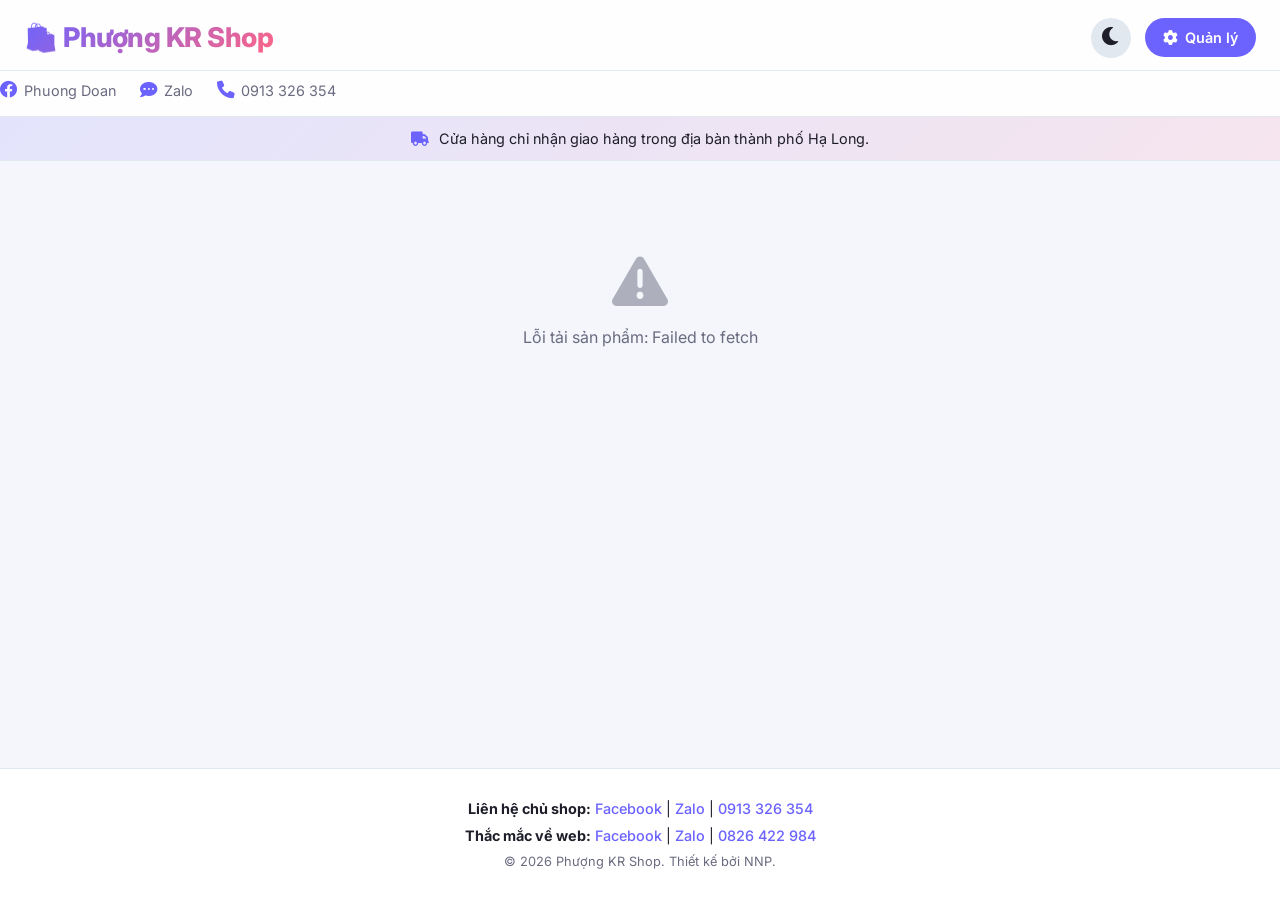
<file: index.html>
<!DOCTYPE html>
<html lang="vi">
<head>
    <meta charset="UTF-8" />
    <meta name="viewport" content="width=device-width, initial-scale=1.0, maximum-scale=1.0, user-scalable=yes" />
    <title>Phượng KOREA Shop</title>
    <link rel="stylesheet" href="https://cdnjs.cloudflare.com/ajax/libs/font-awesome/6.0.0-beta3/css/all.min.css" />
    <link rel="stylesheet" href="css/style.css" />
</head>
<body>
    <!-- Header -->
    <header>
        <div class="container header-content">
            <h1 class="logo">🛍️ Phượng KR Shop</h1>
            <div class="header-actions">
                <button id="themeToggle" class="icon-btn" title="Chuyển đổi theme">
                    <i class="fas fa-moon"></i>
                </button>
                <a href="admin.html" id="adminLink" class="admin-link"><i class="fas fa-cog"></i> Quản lý</a>
            </div>
        </div>
        <!-- Thông tin liên hệ chủ shop (hiển thị trên mobile thì nhỏ gọn) -->
        <div class="container contact-bar">
            <a href="https://www.facebook.com/phuong.doan.9619934" target="_blank" class="contact-link"><i class="fab fa-facebook"></i> Phuong Doan</a>
            <a href="https://zalo.me/84913326354" target="_blank" class="contact-link"><i class="fas fa-comment-dots"></i> Zalo</a>
            <a href="tel:0913326354" class="contact-link"><i class="fas fa-phone"></i> 0913 326 354</a>
        </div>
    </header>

    <!-- Ghi chú khu vực giao hàng -->
    <div class="notice-bar">
        <div class="container">
            <i class="fas fa-truck"></i> Cửa hàng chỉ nhận giao hàng trong địa bàn thành phố Hạ Long.
        </div>
    </div>

    <!-- Main content -->
    <main class="container">
        <div id="productGrid" class="product-grid">
            <!-- Sản phẩm sẽ được JS render -->
        </div>
    </main>

    <!-- Footer -->
    <footer>
        <div class="container footer-content">
            <div class="footer-info">
                <p><strong>Liên hệ chủ shop:</strong> <a href="https://www.facebook.com/phuong.doan.9619934" target="_blank">Facebook</a> | <a href="https://zalo.me/84913326354" target="_blank">Zalo</a> | <a href="tel:0913326354">0913 326 354</a></p>
                <p><strong>Thắc mắc về web:</strong> <a href="https://www.facebook.com/ngocphuocccccc/" target="_blank">Facebook</a> | <a href="https://zalo.me/8426422984" target="_blank">Zalo</a> | <a href="tel:0826422984">0826 422 984</a></p>
                <p class="copyright">&copy; 2026 Phượng KR Shop. Thiết kế bởi NNP.</p>
            </div>
        </div>
    </footer>

    <!-- Modal chi tiết sản phẩm -->
    <div id="productModal" class="modal">
        <div class="modal-content">
            <span class="close-modal">&times;</span>
            <div id="modalBody"></div>
        </div>
    </div>

    <!-- Popup nhập mật khẩu quản lý (hiện ngay trên trang chủ, làm mờ nền phía sau) -->
    <div id="passwordScreen" class="modal">
        <div class="password-modal">
            <button type="button" id="closePasswordBtn" class="modal-close-btn" title="Đóng">&times;</button>
            <h2>🔐 Quản lý sản phẩm</h2>
            <p>Vui lòng nhập mật khẩu</p>
            <input type="password" id="passwordInput" placeholder="Mật khẩu..." autocomplete="current-password" />
            <button class="btn btn-primary" onclick="checkPasswordIndex()">Xác nhận</button>
            <div id="loginError" class="error"></div>
        </div>
    </div>

    <script src="js/utils.js"></script>
    <script src="js/main.js"></script>
</body>
</html>
</file>
<file: css/style.css>
@import url('https://fonts.googleapis.com/css2?family=Inter:wght@300;400;500;600;700;800&display=swap');

:root {
    --primary: #6C63FF;
    --primary-dark: #5a52d5;
    --secondary: #FF6584;
    --bg: #f4f6fc;
    --bg-card: #ffffff;
    --text: #1e1e2a;
    --text-light: #6b6b80;
    --border: #e2e8f0;
    --shadow: 0 8px 30px rgba(0, 0, 0, 0.06);
    --radius: 16px;
    --transition: 0.25s cubic-bezier(0.4, 0, 0.2, 1);
}

body.dark {
    --bg: #12121a;
    --bg-card: #1e1e2e;
    --text: #eaeef2;
    --text-light: #a0a0b8;
    --border: #2d2d44;
    --shadow: 0 8px 30px rgba(0, 0, 0, 0.4);
}

* {
    margin: 0;
    padding: 0;
    box-sizing: border-box;
    font-family: 'Inter', -apple-system, BlinkMacSystemFont, sans-serif;
}

body {
    background: var(--bg);
    color: var(--text);
    transition: background 0.4s, color 0.4s;
    line-height: 1.6;
    min-height: 100vh;
    display: flex;
    flex-direction: column;
}

.container {
    max-width: 1280px;
    margin: 0 auto;
    padding: 0 24px;
}

/* ===== HEADER ===== */
header {
    background: var(--bg-card);
    border-bottom: 1px solid var(--border);
    padding: 16px 0 10px;
    position: sticky;
    top: 0;
    z-index: 100;
    backdrop-filter: blur(8px);
    background: rgba(255, 255, 255, 0.85);
    transition: background 0.4s, border-color 0.4s;
}
body.dark header {
    background: rgba(18, 18, 26, 0.9);
}
.header-content {
    display: flex;
    justify-content: space-between;
    align-items: center;
    flex-wrap: wrap;
    gap: 10px;
}
.logo {
    font-size: 1.7rem;
    font-weight: 800;
    letter-spacing: -0.5px;
    background: linear-gradient(135deg, var(--primary), var(--secondary));
    -webkit-background-clip: text;
    -webkit-text-fill-color: transparent;
    background-clip: text;
}
.logo i {
    -webkit-text-fill-color: initial;
    color: var(--primary);
    margin-right: 6px;
}
.header-actions {
    display: flex;
    align-items: center;
    gap: 14px;
}
.icon-btn {
    background: var(--border);
    border: none;
    font-size: 1.3rem;
    width: 40px;
    height: 40px;
    border-radius: 50%;
    display: flex;
    align-items: center;
    justify-content: center;
    cursor: pointer;
    color: var(--text);
    transition: background 0.2s, transform 0.2s;
}
.icon-btn:hover {
    background: var(--primary);
    color: #fff;
    transform: scale(1.05);
}
.admin-link {
    background: var(--primary);
    color: #fff;
    padding: 8px 18px;
    border-radius: 30px;
    font-weight: 600;
    font-size: 0.9rem;
    text-decoration: none;
    display: inline-flex;
    align-items: center;
    gap: 8px;
    transition: background 0.2s, transform 0.2s;
}
.admin-link:hover {
    background: var(--primary-dark);
    transform: translateY(-2px);
}
.contact-bar {
    display: flex;
    flex-wrap: wrap;
    gap: 16px 24px;
    padding: 8px 0 4px;
    border-top: 1px solid var(--border);
    margin-top: 10px;
    font-size: 0.9rem;
}
.contact-bar .contact-link {
    color: var(--text-light);
    text-decoration: none;
    display: inline-flex;
    align-items: center;
    gap: 6px;
    transition: color 0.2s;
}
.contact-bar .contact-link:hover {
    color: var(--primary);
}
.contact-bar .contact-link i {
    font-size: 1.1rem;
    color: var(--primary);
}

/* ===== PRODUCT GRID ===== */
.product-grid {
    display: grid;
    grid-template-columns: repeat(auto-fill, minmax(240px, 1fr));
    gap: 28px;
    margin: 32px 0 40px;
}
.product-card {
    background: var(--bg-card);
    border-radius: var(--radius);
    overflow: hidden;
    box-shadow: var(--shadow);
    transition: transform 0.3s ease, box-shadow 0.3s ease;
    cursor: pointer;
    border: 1px solid var(--border);
    display: flex;
    flex-direction: column;
}
.product-card:hover {
    transform: translateY(-8px);
    box-shadow: 0 16px 48px rgba(108, 99, 255, 0.12);
}
.product-card img.main-img {
    width: 100%;
    height: 200px;
    object-fit: cover;
    background: var(--border);
    transition: transform 0.5s ease;
}
.product-card:hover img.main-img {
    transform: scale(1.02);
}
.product-info {
    padding: 16px 18px 18px;
    flex: 1;
    display: flex;
    flex-direction: column;
}
.product-name {
    font-weight: 600;
    font-size: 1.05rem;
    line-height: 1.4;
    margin-bottom: 6px;
    display: -webkit-box;
    -webkit-line-clamp: 2;
    -webkit-box-orient: vertical;
    overflow: hidden;
}
.product-price {
    font-size: 1.25rem;
    font-weight: 700;
    color: var(--secondary);
    margin-top: auto;
    display: flex;
    align-items: center;
    flex-wrap: wrap;
    gap: 6px;
}
.product-price .original {
    font-size: 0.85rem;
    color: var(--text-light);
    text-decoration: line-through;
    font-weight: 400;
}
.product-price .discount-badge {
    background: var(--secondary);
    color: #fff;
    font-size: 0.7rem;
    font-weight: 700;
    padding: 2px 10px;
    border-radius: 20px;
    margin-left: 4px;
}
.product-stock {
    font-size: 0.85rem;
    margin-top: 8px;
    color: var(--text-light);
    display: flex;
    align-items: center;
    gap: 6px;
}
.product-stock.out-of-stock {
    color: #f39c12;
}
.no-products, .no-image {
    text-align: center;
    padding: 60px 20px;
    color: var(--text-light);
}
.no-products i, .no-image i {
    font-size: 3.5rem;
    display: block;
    margin-bottom: 16px;
    opacity: 0.5;
}

/* ===== MODAL ===== */
.modal {
    display: none;
    position: fixed;
    inset: 0;
    background: rgba(0, 0, 0, 0.5);
    backdrop-filter: blur(6px);
    z-index: 1000;
    justify-content: center;
    align-items: center;
    padding: 20px;
}
.modal-content {
    background: var(--bg-card);
    max-width: 720px;
    width: 100%;
    max-height: 90vh;
    border-radius: var(--radius);
    padding: 28px;
    overflow-y: auto;
    position: relative;
    animation: slideUp 0.35s ease-out;
    border: 1px solid var(--border);
    box-shadow: 0 24px 64px rgba(0, 0, 0, 0.2);
}
@keyframes slideUp {
    from { opacity: 0; transform: translateY(40px) scale(0.96); }
    to { opacity: 1; transform: translateY(0) scale(1); }
}
.close-modal {
    position: sticky;
    top: 0;
    float: right;
    font-size: 2rem;
    cursor: pointer;
    color: var(--text-light);
    transition: color 0.2s;
    line-height: 1;
    margin-top: -8px;
}
.close-modal:hover {
    color: var(--text);
}
#modalBody .detail-img {
    width: 100%;
    max-height: 380px;
    object-fit: contain;
    background: var(--border);
    border-radius: 12px;
    margin-bottom: 16px;
}
#modalBody h2 {
    font-size: 1.6rem;
    font-weight: 700;
    margin-bottom: 6px;
}
#modalBody .category {
    color: var(--text-light);
    font-size: 0.9rem;
    margin-bottom: 10px;
}
#modalBody .description {
    margin: 12px 0;
    line-height: 1.7;
}
#modalBody .price-box {
    font-size: 1.4rem;
    font-weight: 700;
    margin: 12px 0;
    display: flex;
    align-items: center;
    flex-wrap: wrap;
    gap: 10px;
}
#modalBody .price-box .original {
    font-size: 1rem;
    color: var(--text-light);
    text-decoration: line-through;
    font-weight: 400;
}
#modalBody .price-box .discount-badge {
    background: var(--secondary);
    color: #fff;
    padding: 2px 14px;
    border-radius: 30px;
    font-size: 0.8rem;
    font-weight: 600;
}
.thumbnails {
    display: flex;
    gap: 12px;
    flex-wrap: wrap;
    margin: 14px 0 18px;
}
.thumbnails img {
    width: 64px;
    height: 64px;
    object-fit: cover;
    border-radius: 10px;
    border: 2px solid var(--border);
    cursor: pointer;
    transition: border-color 0.2s, transform 0.2s;
}
.thumbnails img:hover {
    border-color: var(--primary);
    transform: scale(1.05);
}
.modal-actions {
    display: flex;
    flex-wrap: wrap;
    gap: 12px;
    margin-top: 16px;
}
.btn-contact {
    display: inline-flex;
    align-items: center;
    gap: 8px;
    padding: 10px 24px;
    border: none;
    border-radius: 30px;
    font-weight: 600;
    font-size: 0.95rem;
    cursor: pointer;
    transition: transform 0.2s, box-shadow 0.2s;
    text-decoration: none;
    color: #fff;
}
.btn-contact:hover {
    transform: translateY(-2px);
    box-shadow: 0 8px 20px rgba(0, 0, 0, 0.15);
}
.btn-zalo { background: #0068ff; }
.btn-fb { background: #1877f2; }
.btn-phone { background: #25d366; }

/* ===== FOOTER ===== */
footer {
    background: var(--bg-card);
    border-top: 1px solid var(--border);
    padding: 24px 0;
    margin-top: auto;
    transition: background 0.4s, border-color 0.4s;
}
.footer-content {
    text-align: center;
    font-size: 0.9rem;
}
.footer-content p {
    margin: 4px 0;
}
.footer-content a {
    color: var(--primary);
    text-decoration: none;
    font-weight: 500;
}
.footer-content a:hover {
    text-decoration: underline;
}
.copyright {
    color: var(--text-light);
    font-size: 0.8rem;
    margin-top: 10px;
}

/* ===== RESPONSIVE ===== */
@media (max-width: 768px) {
    .container { padding: 0 16px; }
    .logo { font-size: 1.3rem; }
    .header-actions { gap: 8px; }
    .icon-btn { width: 36px; height: 36px; font-size: 1.1rem; }
    .admin-link { padding: 6px 14px; font-size: 0.8rem; }
    .contact-bar { font-size: 0.8rem; gap: 10px; }
    .product-grid {
        grid-template-columns: repeat(auto-fill, minmax(160px, 1fr));
        gap: 16px;
        margin: 20px 0 30px;
    }
    .product-card img.main-img { height: 150px; }
    .product-info { padding: 12px 14px; }
    .product-name { font-size: 0.9rem; }
    .product-price { font-size: 1rem; }
    .modal-content { padding: 20px; }
    #modalBody h2 { font-size: 1.3rem; }
    .modal-actions { flex-direction: column; }
    .btn-contact { justify-content: center; }
}
@media (max-width: 480px) {
    .product-grid {
        grid-template-columns: 1fr 1fr;
        gap: 12px;
    }
    .product-card img.main-img { height: 130px; }
}

/* ===== NÚT BẤM: HOVER / NHẤN / RIPPLE ===== */
.btn, .icon-btn, .admin-link, .btn-contact, .contact-link {
    position: relative;
    overflow: hidden;
    -webkit-tap-highlight-color: transparent;
}
.btn, .btn-contact {
    transition: transform 0.15s ease, box-shadow 0.2s ease, background 0.2s ease, filter 0.2s ease;
}
.btn:hover, .btn-contact:hover {
    transform: translateY(-2px);
    box-shadow: 0 6px 16px rgba(0, 0, 0, 0.15);
    filter: brightness(1.05);
}
.btn:active, .btn-contact:active, .icon-btn:active, .admin-link:active {
    transform: scale(0.95);
    filter: brightness(0.95);
}
.icon-btn, .admin-link {
    transition: background 0.2s ease, transform 0.2s ease, box-shadow 0.2s ease;
}
.admin-link:hover {
    box-shadow: 0 6px 16px rgba(108, 99, 255, 0.25);
}

/* Ripple nhỏ khi bấm (tạo bởi utils.js) */
.ripple-span {
    position: absolute;
    border-radius: 50%;
    transform: scale(0);
    background: rgba(255, 255, 255, 0.55);
    pointer-events: none;
    animation: ripple-grow 0.6s ease-out;
}
body.dark .ripple-span {
    background: rgba(255, 255, 255, 0.28);
}
@keyframes ripple-grow {
    to { transform: scale(2.6); opacity: 0; }
}

/* ===== ZALO BUTTON ===== */
.btn-zalo { background: #0068ff; }

/* ===== ADMIN: thumbnail ảnh trong danh sách sản phẩm ===== */
.product-item .thumb {
    width: 100%;
    height: 150px;
    object-fit: cover;
    border-radius: 8px;
    margin-bottom: 10px;
    background: var(--border);
}
.product-item {
    transition: transform 0.2s ease, box-shadow 0.2s ease;
}
.product-item:hover {
    transform: translateY(-4px);
}

/* Nút upload dạng label (Thay ảnh chính / Thêm ảnh phụ) dùng chung style .btn */
.upload-label {
    cursor: pointer;
    display: inline-flex;
    align-items: center;
    gap: 6px;
}
.upload-label input[type="file"] {
    display: none;
}

/* Chuyển động mượt khi mở/đóng form thêm-sửa và khung crop */
#editForm, .cropper-container {
    animation: fadeSlideIn 0.3s ease;
}
@keyframes fadeSlideIn {
    from { opacity: 0; transform: translateY(12px); }
    to { opacity: 1; transform: translateY(0); }
}

/* ===== VIEW TRANSITION (hiệu ứng loang nước đổi theme) ===== */
/* Tắt hiệu ứng crossfade mặc định của trình duyệt để chỉ còn hiệu ứng
   loang tròn (clip-path) mà utils.js điều khiển bằng JS */
::view-transition-old(root),
::view-transition-new(root) {
    animation: none;
    mix-blend-mode: normal;
}
::view-transition-old(root) {
    z-index: 1;
}
::view-transition-new(root) {
    z-index: 9999;
}

/* ===== NÚT DÙNG CHUNG (Ví dụ: popup mật khẩu trên trang chủ) ===== */
.btn {
    padding: 8px 18px;
    border: none;
    border-radius: 6px;
    cursor: pointer;
    font-weight: 500;
    font-size: 0.95rem;
}
.btn-primary { background: #3498db; color: #fff; }
.btn-primary:hover { background: #2980b9; }

/* ===== POPUP NHẬP MẬT KHẨU (ADMIN) ===== */
.password-modal {
    background: var(--bg-card);
    max-width: 380px;
    width: 100%;
    border-radius: var(--radius);
    padding: 32px 28px 28px;
    position: relative;
    text-align: center;
    border: 1px solid var(--border);
    box-shadow: 0 24px 64px rgba(0, 0, 0, 0.2);
    animation: slideUp 0.35s ease-out;
}
.password-modal h2 {
    font-size: 1.3rem;
    margin-bottom: 6px;
}
.password-modal p {
    color: var(--text-light);
    margin-bottom: 18px;
    font-size: 0.95rem;
}
.password-modal input[type="password"] {
    width: 100%;
    padding: 10px 16px;
    border: 1px solid var(--border);
    border-radius: 8px;
    font-size: 1rem;
    background: var(--bg);
    color: var(--text);
    margin-bottom: 16px;
}
.password-modal .btn {
    width: 100%;
}
.password-modal .error {
    color: #e74c3c;
    margin-top: 10px;
    font-size: 0.9rem;
    min-height: 1.2em;
}
.modal-close-btn {
    position: absolute;
    top: 8px;
    right: 12px;
    background: none;
    border: none;
    font-size: 1.7rem;
    line-height: 1;
    cursor: pointer;
    color: var(--text-light);
    transition: color 0.2s;
}
.modal-close-btn:hover {
    color: var(--text);
}

/* ===== BANNER GHI CHÚ GIAO HÀNG ===== */
.notice-bar {
    background: linear-gradient(135deg, rgba(108, 99, 255, 0.12), rgba(255, 101, 132, 0.12));
    border-bottom: 1px solid var(--border);
    padding: 10px 0;
    font-size: 0.9rem;
    color: var(--text);
    text-align: center;
}
.notice-bar i {
    color: var(--primary);
    margin-right: 6px;
}
@media (max-width: 600px) {
    .notice-bar { font-size: 0.8rem; padding: 8px 0; }
}
</file>
